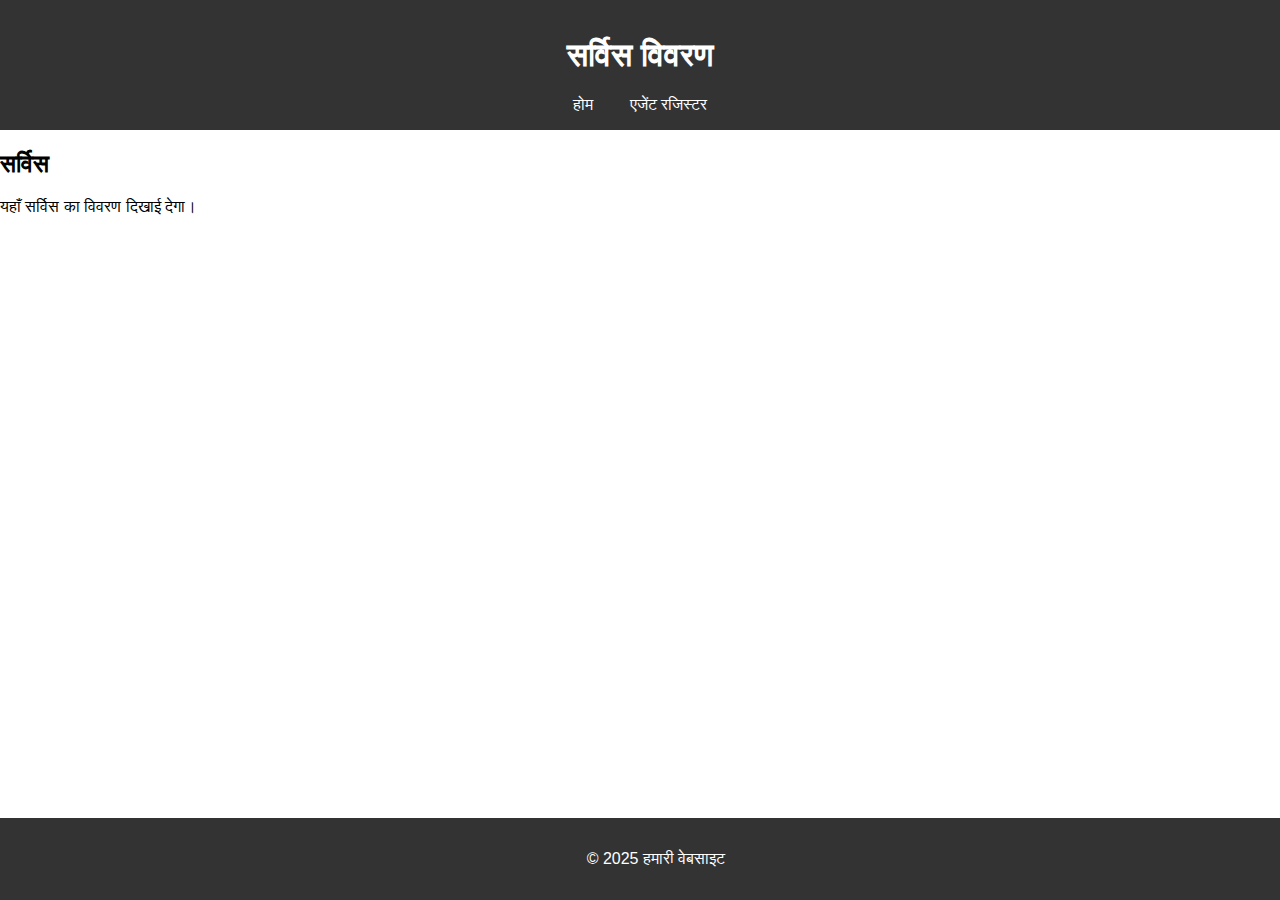
<file: service.html>
<script type="text/javascript">
        var gk_isXlsx = false;
        var gk_xlsxFileLookup = {};
        var gk_fileData = {};
        function filledCell(cell) {
          return cell !== '' && cell != null;
        }
        function loadFileData(filename) {
        if (gk_isXlsx && gk_xlsxFileLookup[filename]) {
            try {
                var workbook = XLSX.read(gk_fileData[filename], { type: 'base64' });
                var firstSheetName = workbook.SheetNames[0];
                var worksheet = workbook.Sheets[firstSheetName];

                // Convert sheet to JSON to filter blank rows
                var jsonData = XLSX.utils.sheet_to_json(worksheet, { header: 1, blankrows: false, defval: '' });
                // Filter out blank rows (rows where all cells are empty, null, or undefined)
                var filteredData = jsonData.filter(row => row.some(filledCell));

                // Heuristic to find the header row by ignoring rows with fewer filled cells than the next row
                var headerRowIndex = filteredData.findIndex((row, index) =>
                  row.filter(filledCell).length >= filteredData[index + 1]?.filter(filledCell).length
                );
                // Fallback
                if (headerRowIndex === -1 || headerRowIndex > 25) {
                  headerRowIndex = 0;
                }

                // Convert filtered JSON back to CSV
                var csv = XLSX.utils.aoa_to_sheet(filteredData.slice(headerRowIndex)); // Create a new sheet from filtered array of arrays
                csv = XLSX.utils.sheet_to_csv(csv, { header: 1 });
                return csv;
            } catch (e) {
                console.error(e);
                return "";
            }
        }
        return gk_fileData[filename] || "";
        }
        </script><!DOCTYPE html>
<html lang="hi">
<head>
    <meta charset="UTF-8">
    <meta name="viewport" content="width=device-width, initial-scale=1.0">
    <title>सर्विस विवरण</title>
    <link rel="stylesheet" href="style.css">
</head>
<body>
    <header>
        <h1>सर्विस विवरण</h1>
        <nav>
            <a href="index.html">होम</a>
            <a href="register.html">एजेंट रजिस्टर</a>
        </nav>
    </header>
    <main>
        <h2 id="service-title">सर्विस</h2>
        <p>यहाँ सर्विस का विवरण दिखाई देगा।</p>
    </main>
    <footer>
        <p>&copy; 2025 हमारी वेबसाइट</p>
    </footer>
    <script src="script.js"></script>
</body>
</html>
</file>
<file: style.css>
body {
    font-family: Arial, sans-serif;
    margin: 0;
    padding: 0;
    box-sizing: border-box;
}
header {
    background-color: #333;
    color: white;
    text-align: center;
    padding: 1rem;
}
nav a {
    color: white;
    margin: 0 1rem;
    text-decoration: none;
}
.services, .agents {
    display: flex;
    flex-wrap: wrap;
    justify-content: center;
    gap: 1rem;
    padding: 1rem;
}
.service-card, .agent-card {
    border: 1px solid #ccc;
    padding: 1rem;
    text-align: center;
    cursor: pointer;
    width: 200px;
}
.service-card img, .agent-card img {
    max-width: 100%;
}
form {
    max-width: 500px;
    margin: 2rem auto;
    display: flex;
    flex-direction: column;
    gap: 1rem;
}
input, button {
    padding: 0.5rem;
    font-size: 1rem;
}
footer {
    background-color: #333;
    color: white;
    text-align: center;
    padding: 1rem;
    position: fixed;
    bottom: 0;
    width: 100%;
}
@media (max-width: 600px) {
    .service-card, .agent-card {
        width: 100%;
    }
}
</file>
